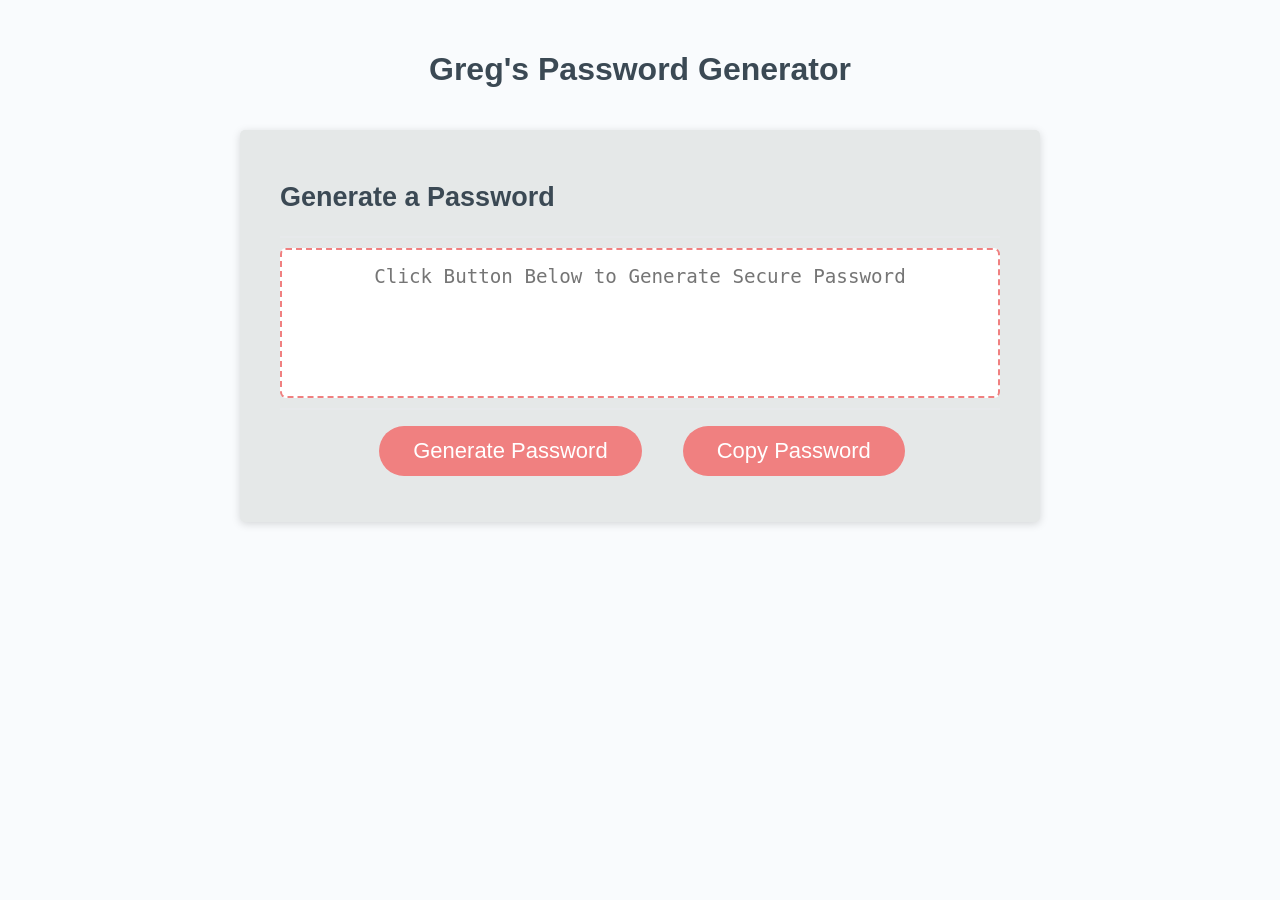
<file: index.html>
<!DOCTYPE html>
<html lang="en">
  <head>
    <meta charset="UTF-8" />
    <meta name="viewport" content="width=device-width, initial-scale=1.0" />
    <meta http-equiv="X-UA-Compatible" content="ie=edge" />
    <title>Password Generator</title>
    <link rel="stylesheet" href="style.css" />
  </head>
  <body>
    <div class="wrapper">
      <header>
        <h1>Greg's Password Generator</h1>
      </header>
      <div class="card">
        <div class="card-header">
          <h2>Generate a Password</h2>
        </div>
        <div class="card-body">
          <textarea
            readonly
            id="password"
            placeholder="Click Button Below to Generate Secure Password"
            aria-label="Generated Password"
          ></textarea>
        </div>
        <div class="card-footer">
          <button id="generate" class="btn">Generate Password</button>
          <button id="copy-password" class="btn">Copy Password</button>
        </div>
      </div>
    </div>
    <script src="script.js"></script>
  </body>
</html>
</file>
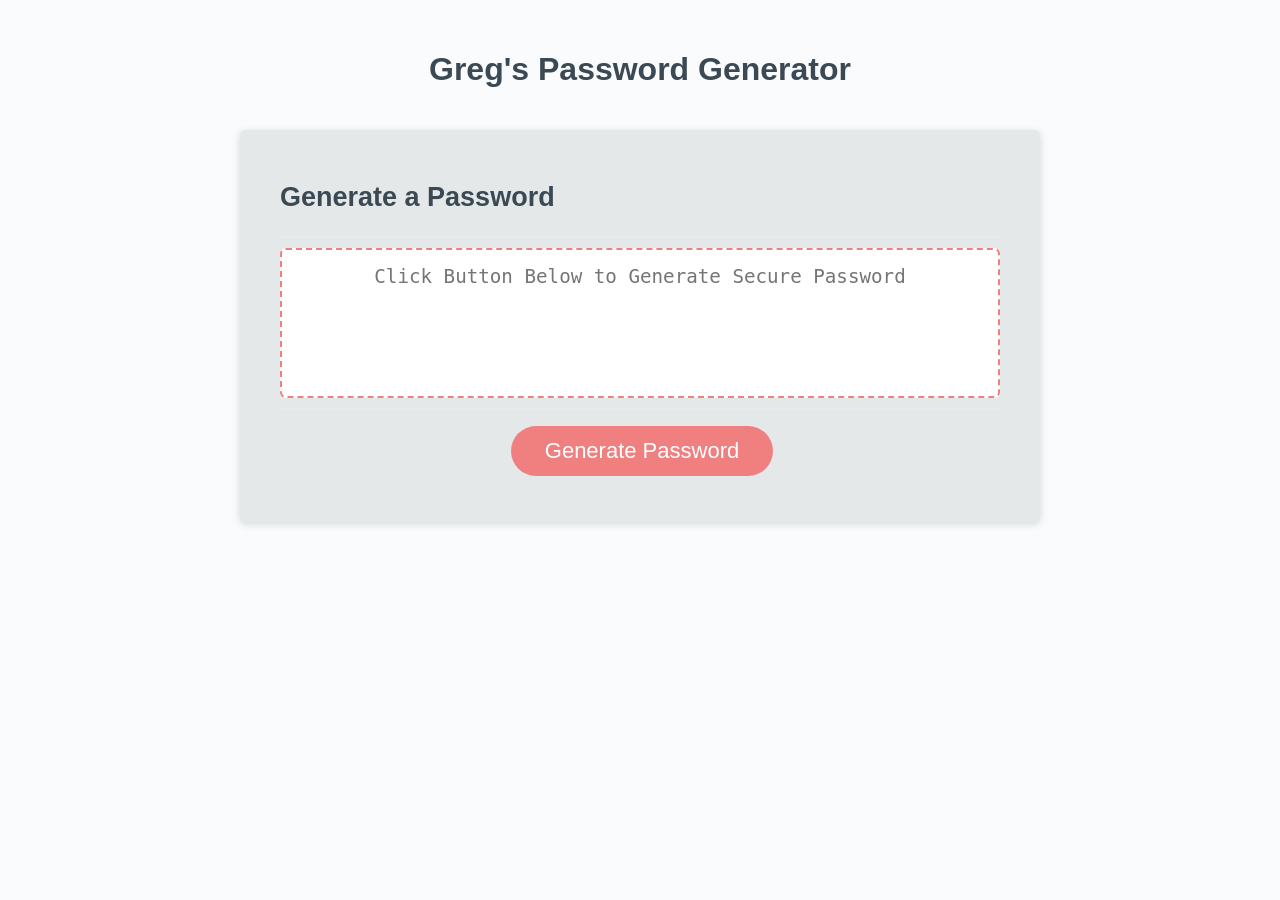
<file: Develop/index.html>
<!DOCTYPE html>
<html lang="en">
  <head>
    <meta charset="UTF-8" />
    <meta name="viewport" content="width=device-width, initial-scale=1.0" />
    <meta http-equiv="X-UA-Compatible" content="ie=edge" />
    <title>Password Generator</title>
    <link rel="stylesheet" href="style.css" />
  </head>
  <body>
    <div class="wrapper">
      <header>
        <h1>Greg's Password Generator</h1>
      </header>
      <div class="card">
        <div class="card-header">
          <h2>Generate a Password</h2>
        </div>
        <div class="card-body">
          <textarea
            readonly
            id="password"
            placeholder="Click Button Below to Generate Secure Password"
            aria-label="Generated Password"
          ></textarea>
        </div>
        <div class="card-footer">
          <button id="generate" class="btn">Generate Password</button>
        </div>
      </div>
    </div>
    <script src="script.js"></script>
  </body>
</html>
</file>
<file: style.css>
*,
*::before,
*::after {
  box-sizing: border-box;
}

html,
body,
.wrapper {
  height: 100%;
  margin: 0;
  padding: 0;
}

body {
  font-family: sans-serif;
  background-color: #f9fbfd;
}

.wrapper {
  padding-top: 30px;
  padding-left: 20px;
  padding-right: 20px;
}

header {
  text-align: center;
  padding: 20px;
  padding-top: 0px;
  color: hsl(206, 17%, 28%);
}

.card {
  background-color: #E5E8E8;
  border-radius: 5px;
  border-width: 1px;
  box-shadow: rgba(0, 0, 0, 0.15) 0px 2px 8px 0px;
  color: hsl(206, 17%, 28%);
  font-size: 18px;
  margin: 0 auto;
  max-width: 800px;
  padding: 30px 40px;
}

.card-header::after {
  content: " ";
  display: block;
  width: 100%;
  background: #e7e9eb;
  height: 2px;
}

.card-body {
  min-height: 100px;
}

.card-footer {
  text-align: center;
}

.card-footer::before {
  content: " ";
  display: block;
  width: 100%;
  background: #e7e9eb;
  height: 2px;
}

.card-footer::after {
  content: " ";
  display: block;
  clear: both;
}

.btn {
  border: none;
  background-color: #F08080;
  border-radius: 25px;
  box-shadow: rgba(0, 0, 0, 0.1) 0px 1px 6px 0px rgba(0, 0, 0, 0.2) 0px 1px 1px
    0px;
  color: hsl(0, 0%, 100%);
  display: inline-block;
  font-size: 22px;
  line-height: 22px;
  margin: 16px 16px 16px 20px;
  padding: 14px 34px;
  text-align: center;
  cursor: pointer;
}

button[disabled] {
  cursor: default;
  background: #c0c7cf;
}

.float-right {
  float: right;
}

#password {
  -webkit-appearance: none;
  -moz-appearance: none;
  appearance: none;
  border: none;
  display: block;
  width: 100%;
  padding-top: 15px;
  padding-left: 15px;
  padding-right: 15px;
  padding-bottom: 85px;
  font-size: 1.2rem;
  text-align: center;
  margin-top: 10px;
  margin-bottom: 10px;
  border: 2px dashed #F08080;
  border-radius: 6px;
  resize: none;
  overflow: hidden;
}

@media (max-width: 690px) {
  .btn {
    font-size: 1rem;
    margin: 16px 0px 0px 0px;
    padding: 10px 15px;
  }

  #password {
    font-size: 1rem;
  }
}

@media (max-width: 500px) {
  .btn {
    font-size: 0.8rem;
  }
}
</file>
<file: Develop/style.css>
*,
*::before,
*::after {
  box-sizing: border-box;
}

html,
body,
.wrapper {
  height: 100%;
  margin: 0;
  padding: 0;
}

body {
  font-family: sans-serif;
  background-color: #f9fbfd;
}

.wrapper {
  padding-top: 30px;
  padding-left: 20px;
  padding-right: 20px;
}

header {
  text-align: center;
  padding: 20px;
  padding-top: 0px;
  color: hsl(206, 17%, 28%);
}

.card {
  background-color: #E5E8E8;
  border-radius: 5px;
  border-width: 1px;
  box-shadow: rgba(0, 0, 0, 0.15) 0px 2px 8px 0px;
  color: hsl(206, 17%, 28%);
  font-size: 18px;
  margin: 0 auto;
  max-width: 800px;
  padding: 30px 40px;
}

.card-header::after {
  content: " ";
  display: block;
  width: 100%;
  background: #e7e9eb;
  height: 2px;
}

.card-body {
  min-height: 100px;
}

.card-footer {
  text-align: center;
}

.card-footer::before {
  content: " ";
  display: block;
  width: 100%;
  background: #e7e9eb;
  height: 2px;
}

.card-footer::after {
  content: " ";
  display: block;
  clear: both;
}

.btn {
  border: none;
  background-color: #F08080;
  border-radius: 25px;
  box-shadow: rgba(0, 0, 0, 0.1) 0px 1px 6px 0px rgba(0, 0, 0, 0.2) 0px 1px 1px
    0px;
  color: hsl(0, 0%, 100%);
  display: inline-block;
  font-size: 22px;
  line-height: 22px;
  margin: 16px 16px 16px 20px;
  padding: 14px 34px;
  text-align: center;
  cursor: pointer;
}

button[disabled] {
  cursor: default;
  background: #c0c7cf;
}

.float-right {
  float: right;
}

#password {
  -webkit-appearance: none;
  -moz-appearance: none;
  appearance: none;
  border: none;
  display: block;
  width: 100%;
  padding-top: 15px;
  padding-left: 15px;
  padding-right: 15px;
  padding-bottom: 85px;
  font-size: 1.2rem;
  text-align: center;
  margin-top: 10px;
  margin-bottom: 10px;
  border: 2px dashed #F08080;
  border-radius: 6px;
  resize: none;
  overflow: hidden;
}

@media (max-width: 690px) {
  .btn {
    font-size: 1rem;
    margin: 16px 0px 0px 0px;
    padding: 10px 15px;
  }

  #password {
    font-size: 1rem;
  }
}

@media (max-width: 500px) {
  .btn {
    font-size: 0.8rem;
  }
}
</file>
